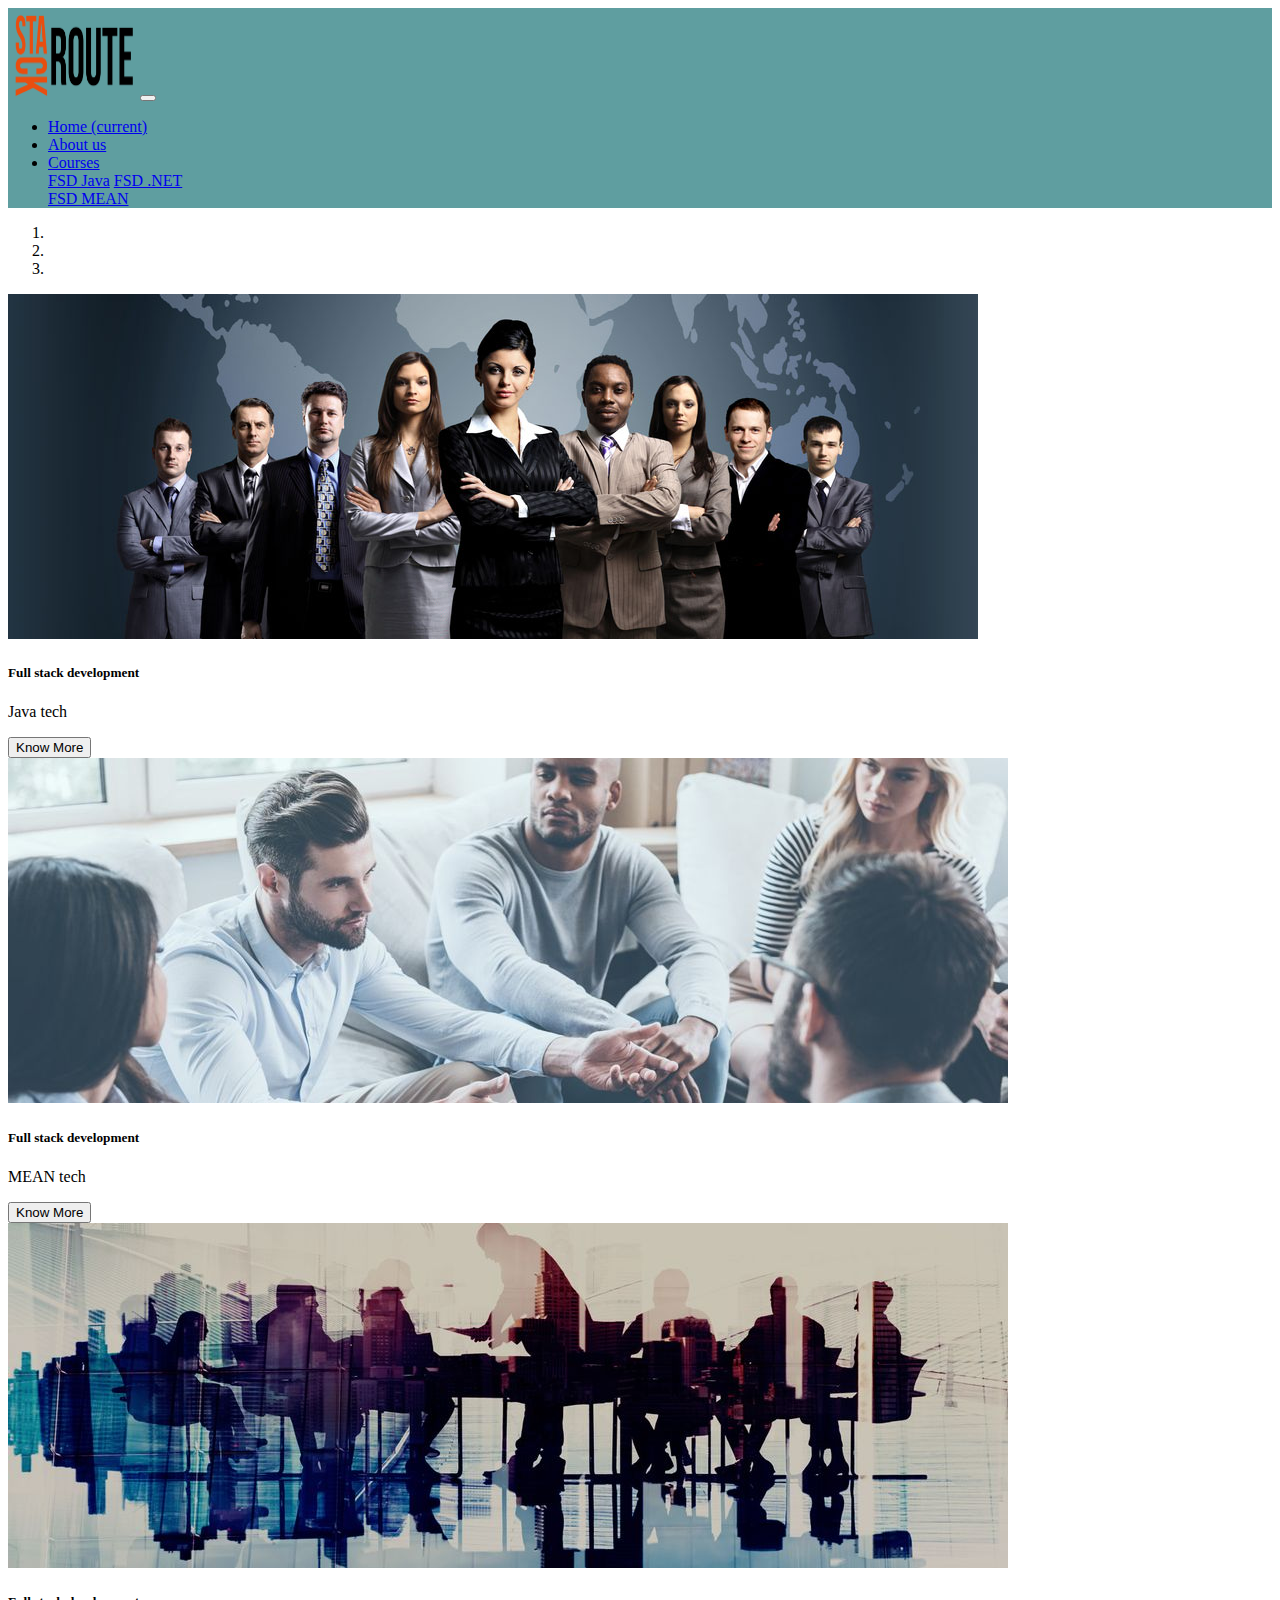
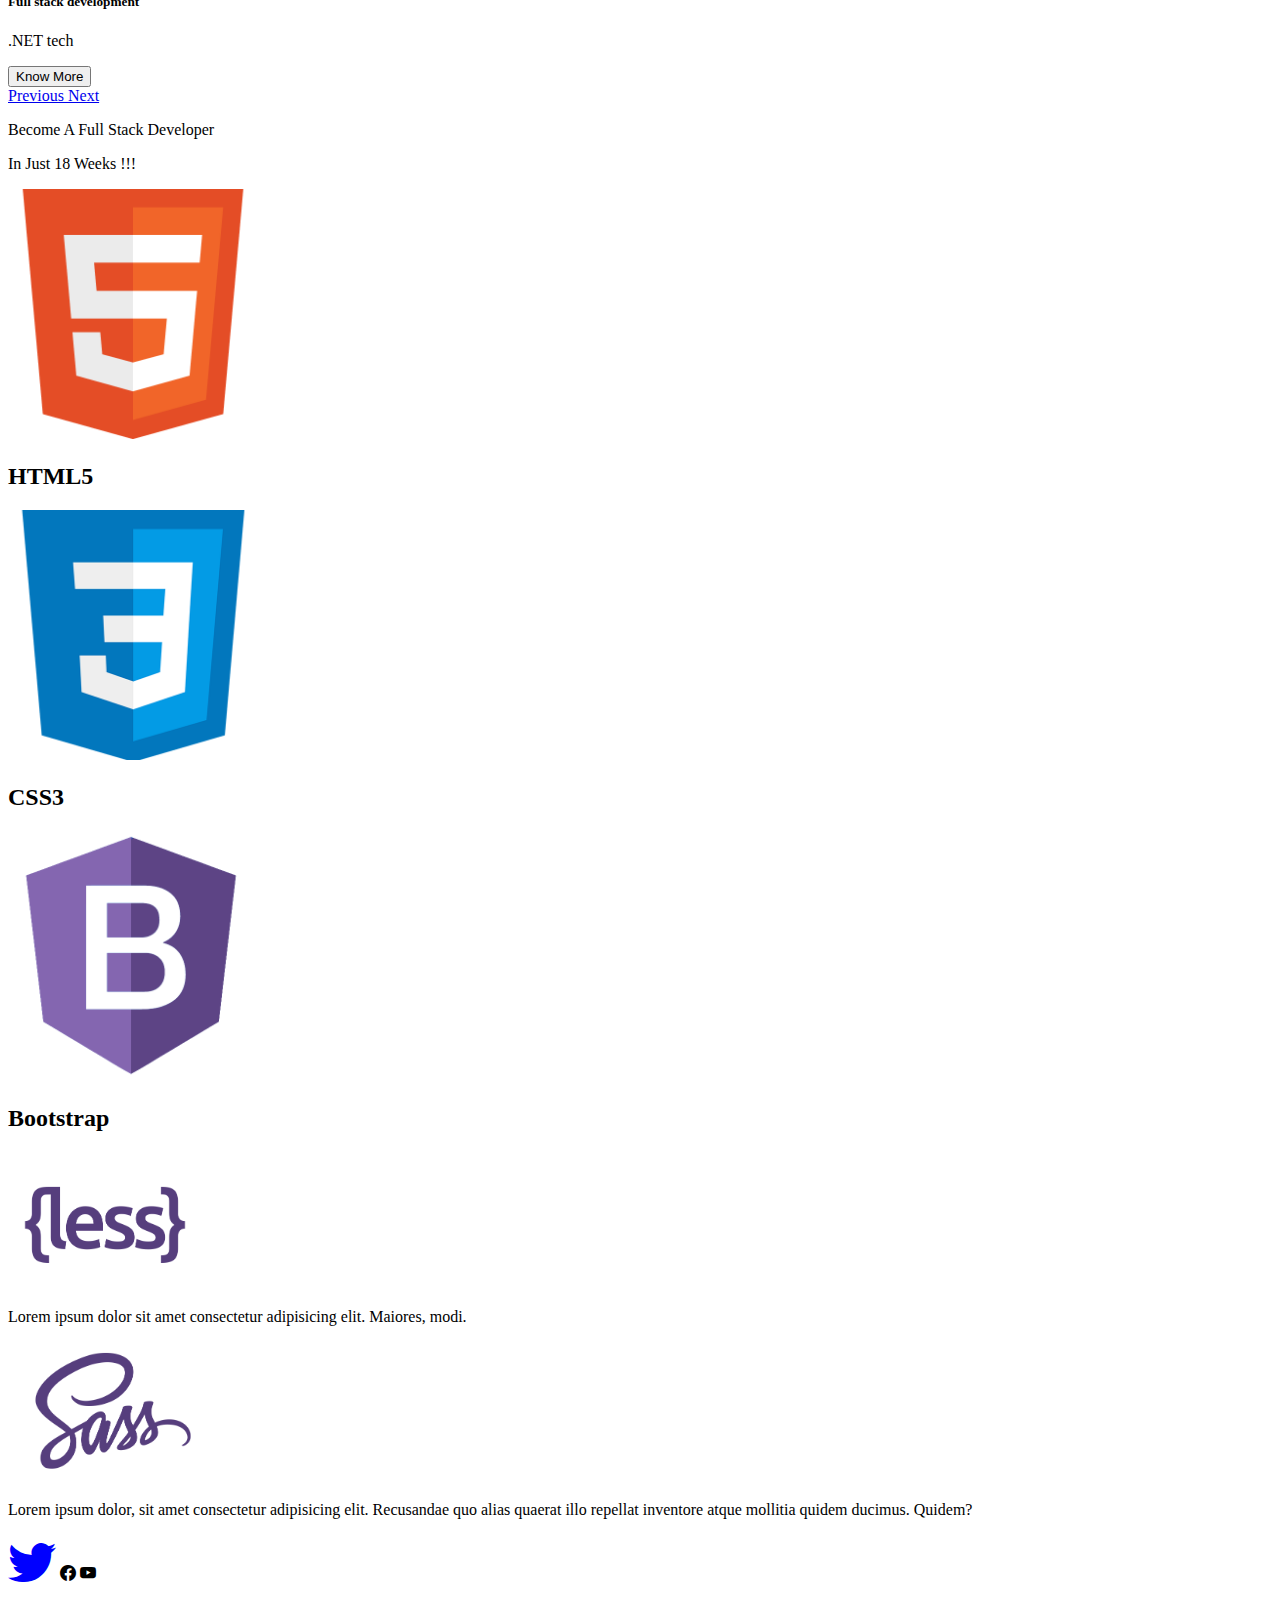
<file: bootstrapdemo/index.html>
<!doctype html>
<html lang="en">
  <head>
    <!-- Required meta tags -->
    <meta charset="utf-8">
    <meta name="viewport" content="width=device-width, initial-scale=1, shrink-to-fit=no">

    <!-- Bootstrap CSS -->
    <link rel="stylesheet" href="https://cdn.jsdelivr.net/npm/bootstrap@4.6.0/dist/css/bootstrap.min.css" integrity="sha384-B0vP5xmATw1+K9KRQjQERJvTumQW0nPEzvF6L/Z6nronJ3oUOFUFpCjEUQouq2+l" crossorigin="anonymous">
    <link rel="stylesheet" href="./css/styles.css">
  
    <title>Bootstrapdemo</title>
  </head>
  <body>
      <!-- Header section -->
    <nav class="navbar navbar-expand-lg navbar-dark bg-dark border-bottom border-danger">
        <a class="navbar-brand" href="#"><img src="images/logo.png" alt="logo"></a>
        <button class="navbar-toggler" type="button" data-toggle="collapse" data-target="#navbarSupportedContent" aria-controls="navbarSupportedContent" aria-expanded="false" aria-label="Toggle navigation">
          <span class="navbar-toggler-icon"></span>
        </button>
      
        <div class="collapse navbar-collapse" id="navbarSupportedContent">
          <ul class="navbar-nav ml-auto mr-5">
            <li class="nav-item active">
              <a class="nav-link" href="#">Home <span class="sr-only">(current)</span></a>
            </li>
            <li class="nav-item">
              <a class="nav-link" href="#">About us</a>
            </li>
            <li class="nav-item dropdown">
              <a class="nav-link dropdown-toggle" href="#" id="navbarDropdown" role="button" data-toggle="dropdown" aria-haspopup="true" aria-expanded="false">
                Courses
              </a>
              <div class="dropdown-menu" aria-labelledby="navbarDropdown">
                <a class="dropdown-item" href="#">FSD Java</a>
                <a class="dropdown-item" href="#">FSD .NET</a>
                <div class="dropdown-divider"></div>
                <a class="dropdown-item" href="#">FSD MEAN</a>
              </div>
            </li>

          </ul>
        </div>
      </nav>


<!-- Carousel section -->

<div id="carouselExampleCaptions" class="carousel slide" data-ride="carousel">
    <ol class="carousel-indicators">
      <li data-target="#carouselExampleCaptions" data-slide-to="0" class="active"></li>
      <li data-target="#carouselExampleCaptions" data-slide-to="1"></li>
      <li data-target="#carouselExampleCaptions" data-slide-to="2"></li>
    </ol>
    <div class="carousel-inner">
      <div class="carousel-item active">
        <img src="./images/img1.jpg" class="d-block w-100" alt="...">
        <div class="carousel-caption d-none d-md-block font-weight-bolder">
          <h5>Full stack development</h5>
          <p>Java tech</p>
          <button type="button" class="btn btn-primary mt-4 btn-sm">Know More</button>
        </div>
      </div>
      <div class="carousel-item">
        <img src="./images/img2.jpeg" class="d-block w-100" alt="...">
        <div class="carousel-caption d-none d-md-block">
            <h5>Full stack development</h5>
            <p>MEAN tech</p>
            <button type="button" class="btn btn-primary mt-3 btn-sm">Know More</button>
        </div>
      </div>
      <div class="carousel-item">
        <img src="./images/img3.jpeg" class="d-block w-100" alt="...">
        <div class="carousel-caption d-none d-md-block">
            <h5>Full stack development</h5>
            <p>.NET tech</p>
            <button type="button" class="btn btn-primary mt-3 btn-sm">Know More</button>
        </div>
      </div>
    </div>
    
    <a class="carousel-control-prev" href="#carouselExampleCaptions" role="button" data-slide="prev">
      <span class="carousel-control-prev-icon" aria-hidden="true"></span>
      <span class="sr-only">Previous</span>
    </a>
    <a class="carousel-control-next" href="#carouselExampleCaptions" role="button" data-slide="next">
      <span class="carousel-control-next-icon" aria-hidden="true"></span>
      <span class="sr-only">Next</span>
    </a>
  </div>
      

  <!-- Hero unit content -->

  <section class="jumbotron text-center">
    <p class='display-4'>Become A Full Stack Developer</p>
    <p class='display-2 text-uppercase'>In Just 18 Weeks !!!</p>

  </section>

  <!-- Product section -->

  <section class="courses container">

    <div class="row">
        <div class="col-12 col-md-6 col-lg-4 text-center pb-4">
            <img src="./images/html5.png" alt="" class="img-fluid">
            <h2 class="mt-4">HTML5</h2>
        </div>
        <div class="col-12 col-md-6 col-lg-4  text-center pb-4" >
            <img src="./images/css3.png" alt="" class="img-fluid">
            <h2 class="mt-4">CSS3</h2>
        </div>
        <div class="col-12 col-md-6 col-lg-4 text-center pb-4">
            <img src="./images/bootstrap.png" alt="" class="img-fluid">
            <h2 class="mt-4">Bootstrap</h2>
        </div>
    </div>
  </section>



  <section class="courses2 container">
    <div class="row">
        <div class="col-12 col-md-6 col-lg-3"><img src="images/less.png" alt="" class="img-fluid"></div>
        <div class="col-12 col-md-6 col-lg-3 m-auto"><p>Lorem ipsum dolor sit amet consectetur adipisicing elit. Maiores, modi.</p></div>
        <div class="col-12 col-md-6 col-lg-3"><img src="images/sass.png" alt="" class="img-fluid"></div>
        <div class="col-12 col-md-6 col-lg-3 m-auto"><p>Lorem ipsum dolor, sit amet consectetur adipisicing elit. Recusandae quo alias quaerat illo repellat inventore atque mollitia quidem ducimus. Quidem?</p></div>
    </div>
  </section>

  <footer class="footer-section container">
    <div class="social-icons row">
        <span style="font-size: 3em; color: blue;"><em class="bi bi-twitter"></em></span>
        <i class="bi bi-facebook"></i>
        <i class="bi bi-youtube"></i>
    </div>

  </footer>


    <script src="https://code.jquery.com/jquery-3.5.1.slim.min.js" integrity="sha384-DfXdz2htPH0lsSSs5nCTpuj/zy4C+OGpamoFVy38MVBnE+IbbVYUew+OrCXaRkfj" crossorigin="anonymous"></script>
    <script src="https://cdn.jsdelivr.net/npm/bootstrap@4.6.0/dist/js/bootstrap.bundle.min.js" integrity="sha384-Piv4xVNRyMGpqkS2by6br4gNJ7DXjqk09RmUpJ8jgGtD7zP9yug3goQfGII0yAns" crossorigin="anonymous"></script>


  </body>
</html>
</file>
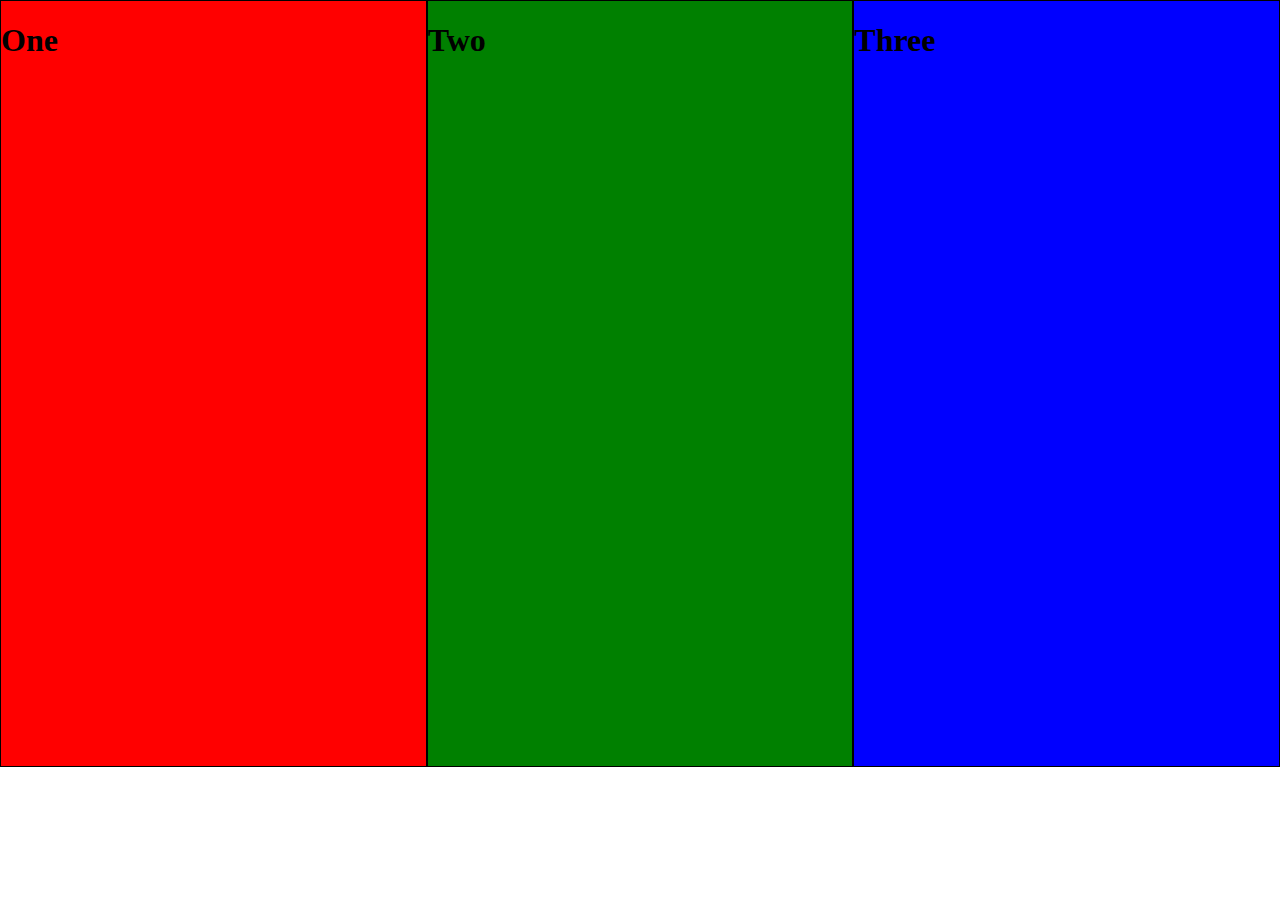
<file: mediaquerydemo/index.html>
<!DOCTYPE html>
<html lang="en">
<head>
    <meta charset="UTF-8">
    <meta name="viewport" content="width=device-width, initial-scale=1.0">
    <title>responsive</title>
    <link rel="stylesheet" href="style.css">
</head>
<body>
    <main>
        <section class="box one">
            <h1>One</h1>
        </section>
        <section class="box two">
            <h1>Two</h1>
        </section>
        <section class="box three">
            <h1>Three</h1>
        </section>
    </main>



</body>
</html>
</file>
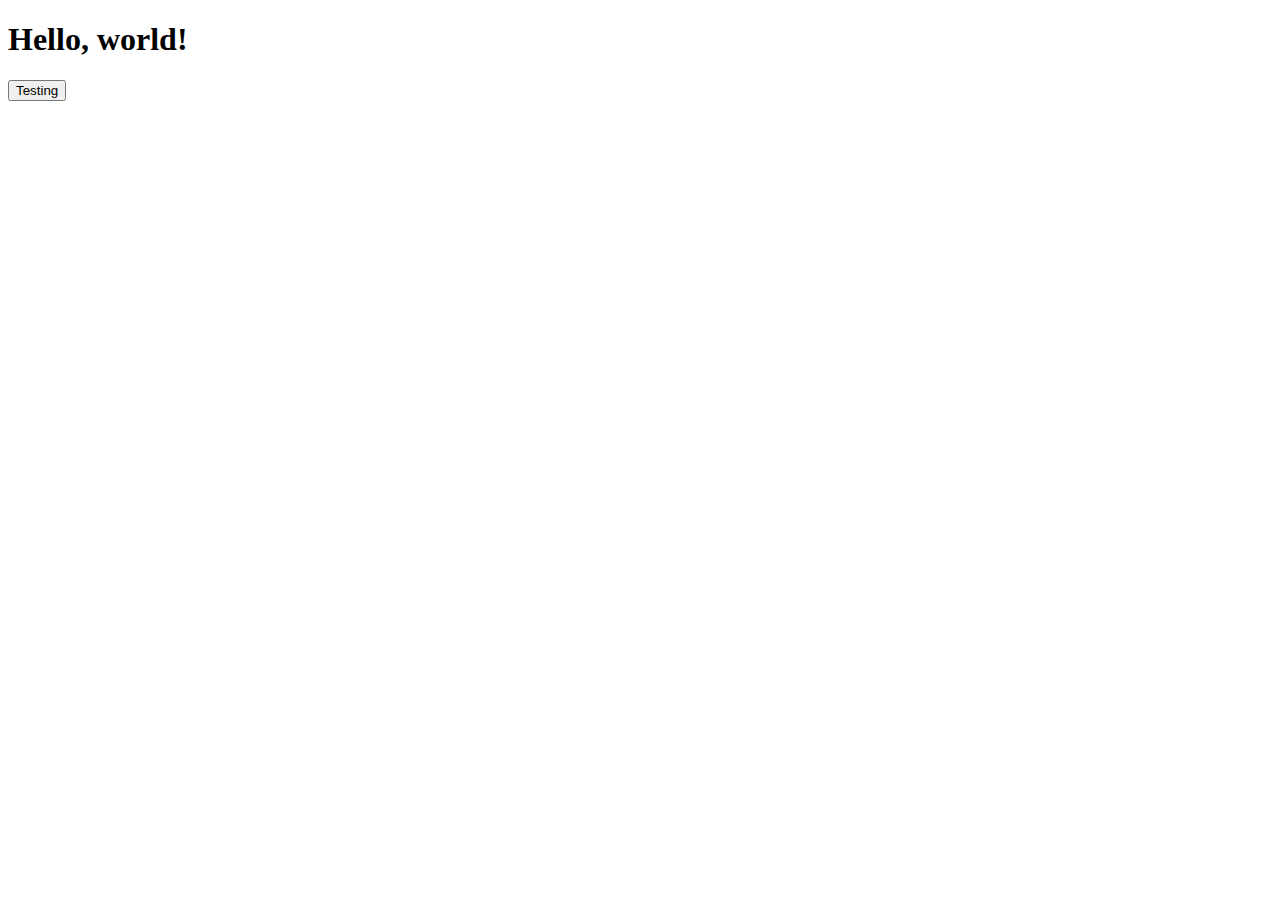
<file: mediaquerydemo/sampleindex.html>
<!doctype html>
<html lang="en">
  <head>
    <!-- Required meta tags -->
    <meta charset="utf-8">
    <meta name="viewport" content="width=device-width, initial-scale=1, shrink-to-fit=no">

    <!-- Bootstrap CSS -->
    <link rel="stylesheet" href="https://cdn.jsdelivr.net/npm/bootstrap@4.6.0/dist/css/bootstrap.min.css" integrity="sha384-B0vP5xmATw1+K9KRQjQERJvTumQW0nPEzvF6L/Z6nronJ3oUOFUFpCjEUQouq2+l" crossorigin="anonymous">

    <title>Hello, world!</title>
  </head>
  <body>
    <h1>Hello, world!</h1>

    <button class="btn btn-warning">Testing</button>


    <!-- Option 1: jQuery and Bootstrap Bundle (includes Popper) -->
    <script src="https://code.jquery.com/jquery-3.5.1.slim.min.js" integrity="sha384-DfXdz2htPH0lsSSs5nCTpuj/zy4C+OGpamoFVy38MVBnE+IbbVYUew+OrCXaRkfj" crossorigin="anonymous"></script>
    <script src="https://cdn.jsdelivr.net/npm/bootstrap@4.6.0/dist/js/bootstrap.bundle.min.js" integrity="sha384-Piv4xVNRyMGpqkS2by6br4gNJ7DXjqk09RmUpJ8jgGtD7zP9yug3goQfGII0yAns" crossorigin="anonymous"></script>
  </body>
</html>
</file>
<file: mediaquerydemo/style.css>
body{
    margin:0;
}

main{
    display: flex;
    flex-direction: row;
}

.box{
    height: 85vh;
    width: 100vw;
    border: 1px solid black;

}

.one{
    background-color: red;
}

.two{
    background-color: green;
}

.three{
    background-color: blue;
}

@media (max-width: 576px){
    main{
        display: flex;
        flex-direction: column;
    }
    
    .box{
        font-size: medium;
    }
    .one{
        height: 50vh;
    }

    .two{
        height: 25vh;
    }

    .three{
        height: 40vh;
    }


}

@media (min-width: 768px) and (max-width: 1023px){
    main{
        display: grid;
        grid-template-columns: 1fr 1fr;
    }
    
}
</file>
<file: bootstrapdemo/css/styles.css>
@import url("https://cdn.jsdelivr.net/npm/bootstrap-icons@1.4.1/font/bootstrap-icons.css");

.navbar-brand img{
    width: 10vw;
    height: 10vh;
}

.bg-dark{
    background-color: cadetblue!important;
}

.courses img{
    max-width: 250px;

}

.courses2 img{
    max-width: 200px;

}

@media (max-width: 768px){
    .navbar-brand img{
        width: 25vw;
    }
}
</file>
